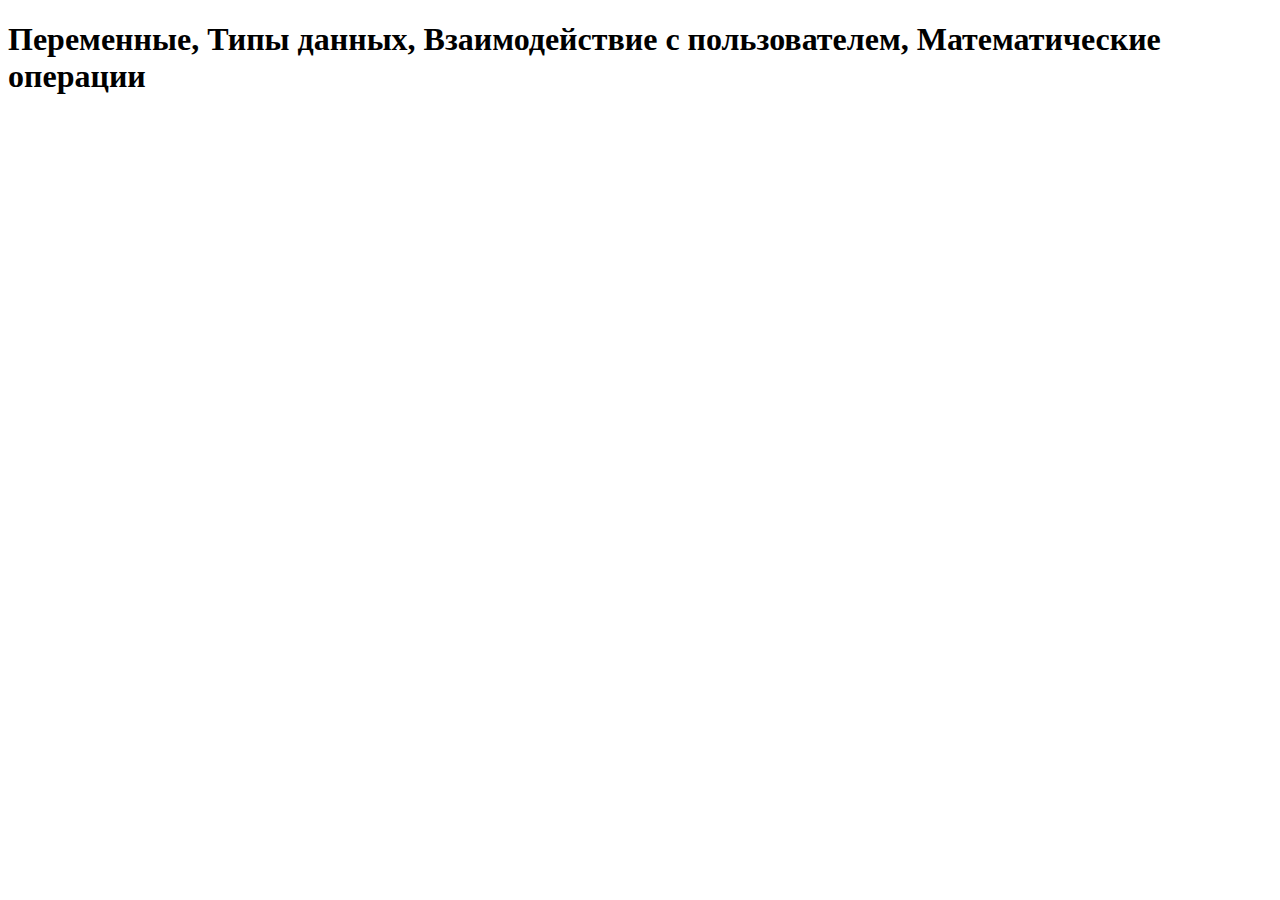
<file: lesson-1/code/index.html>
<!DOCTYPE html>
<html lang="en">
  <head>
    <meta charset="UTF-8" />
    <meta http-equiv="X-UA-Compatible" content="IE=edge" />
    <meta name="viewport" content="width=device-width, initial-scale=1.0" />
    <title>Урок 1</title>
  </head>
  <body>
    <h1>
      Переменные, Типы данных, Взаимодействие с пользователем, Математические операции
    </h1>
    <script src="main.js"></script> <!-- Подключение нашего скрипта к странице -->
  </body>
</html>
</file>
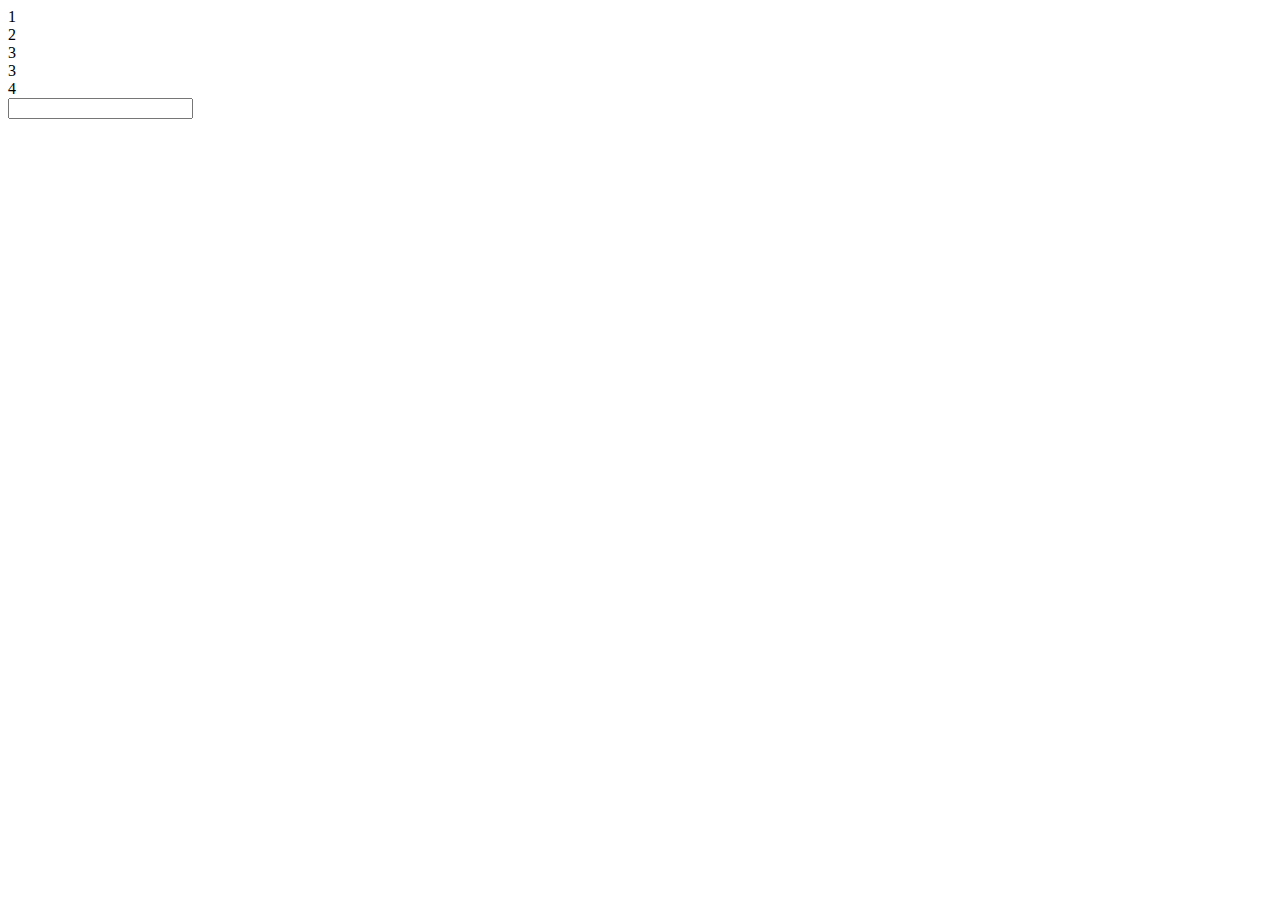
<file: lesson-11/code/index.html>
<!DOCTYPE html>
<html lang="en">
<head>
    <meta charset="UTF-8">
    <meta http-equiv="X-UA-Compatible" content="IE=edge">
    <meta name="viewport" content="width=device-width, initial-scale=1.0">
    <title>Document</title>
</head>
<body>
    <div id="time"></div>
    <div class="container active">
        <div class="container active">
            <div class="container">
                <div class="section-1">1</div>
                <div class="section-2">2</div>
                <div>3</div>
                <div>3</div>
                <div>4</div>
            </div>
        </div>
    </div>
    <input type="text" id="input">

    <script src="main.js"></script>
</body>
</html>
</file>
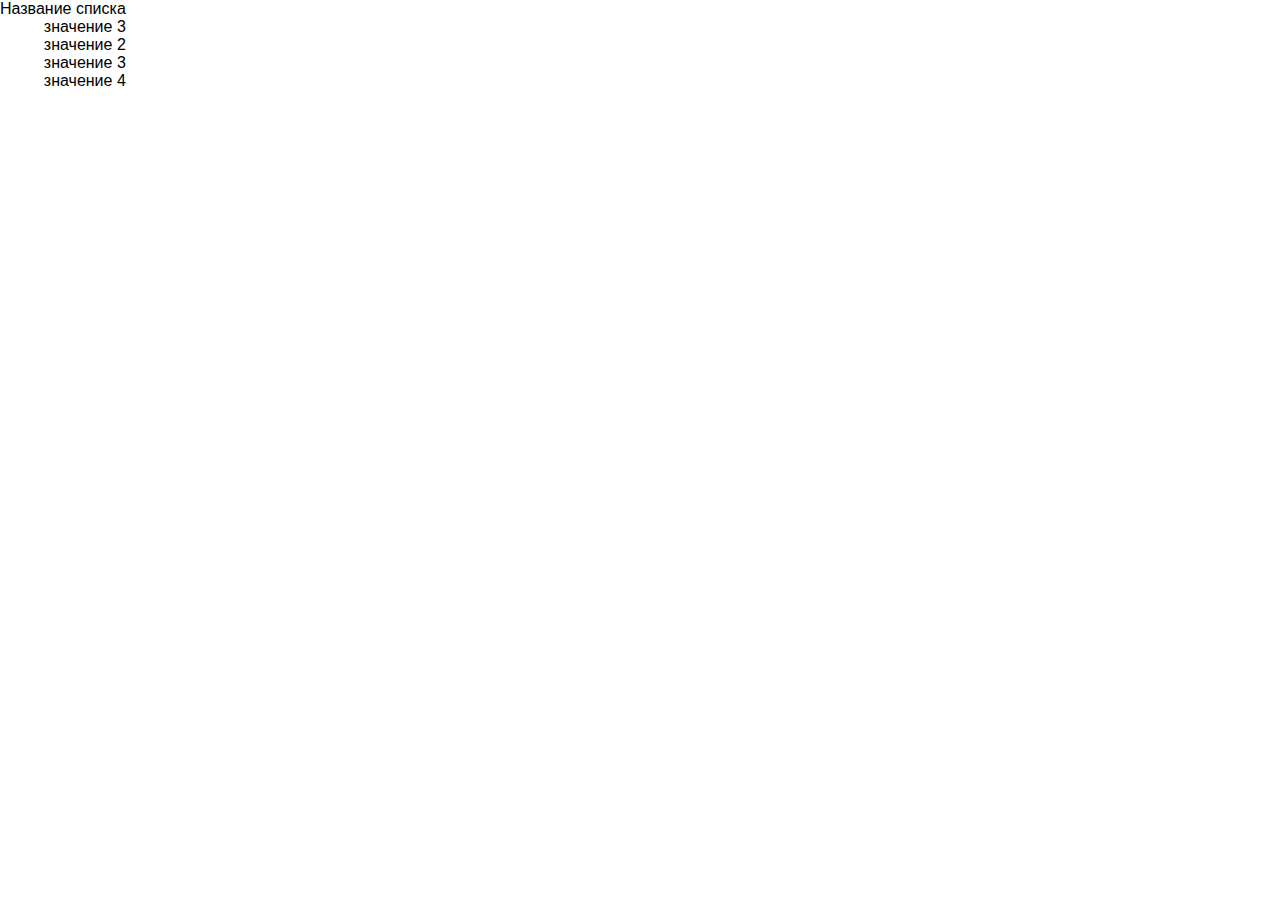
<file: lesson-12/homework/index.html>
<!DOCTYPE html>
<html lang="en">
<head>
    <meta charset="UTF-8">
    <meta http-equiv="X-UA-Compatible" content="IE=edge">
    <meta name="viewport" content="width=device-width, initial-scale=1.0">
    <title>Document</title>
    <style>
        * {
            padding: 0;
            margin: 0;
            box-sizing: border-box;
            font-family: Arial, Helvetica, sans-serif;
        }
        .dropdown {
            position: relative;
            display: inline-block;
        }
        .dropdown ul {
            position: absolute;
            top: 100%;
            right: 0;
            display: none;
            list-style: none;
            cursor: pointer;
        }
        .dropdown.active ul {
            display: block;
        }
        .dropdown ul li:hover{
            cursor: pointer;
            background-color: #ccc;
        }
    </style>
</head>
<body>
    <div class="dropdown active">
        Название списка
        <ul>
            <li>значение 3</li>
            <li>значение 2</li>
            <li>значение 3</li>
            <li>значение 4</li>
        </ul>
        <input type="hidden">
    </div>
</body>
</html>
</file>
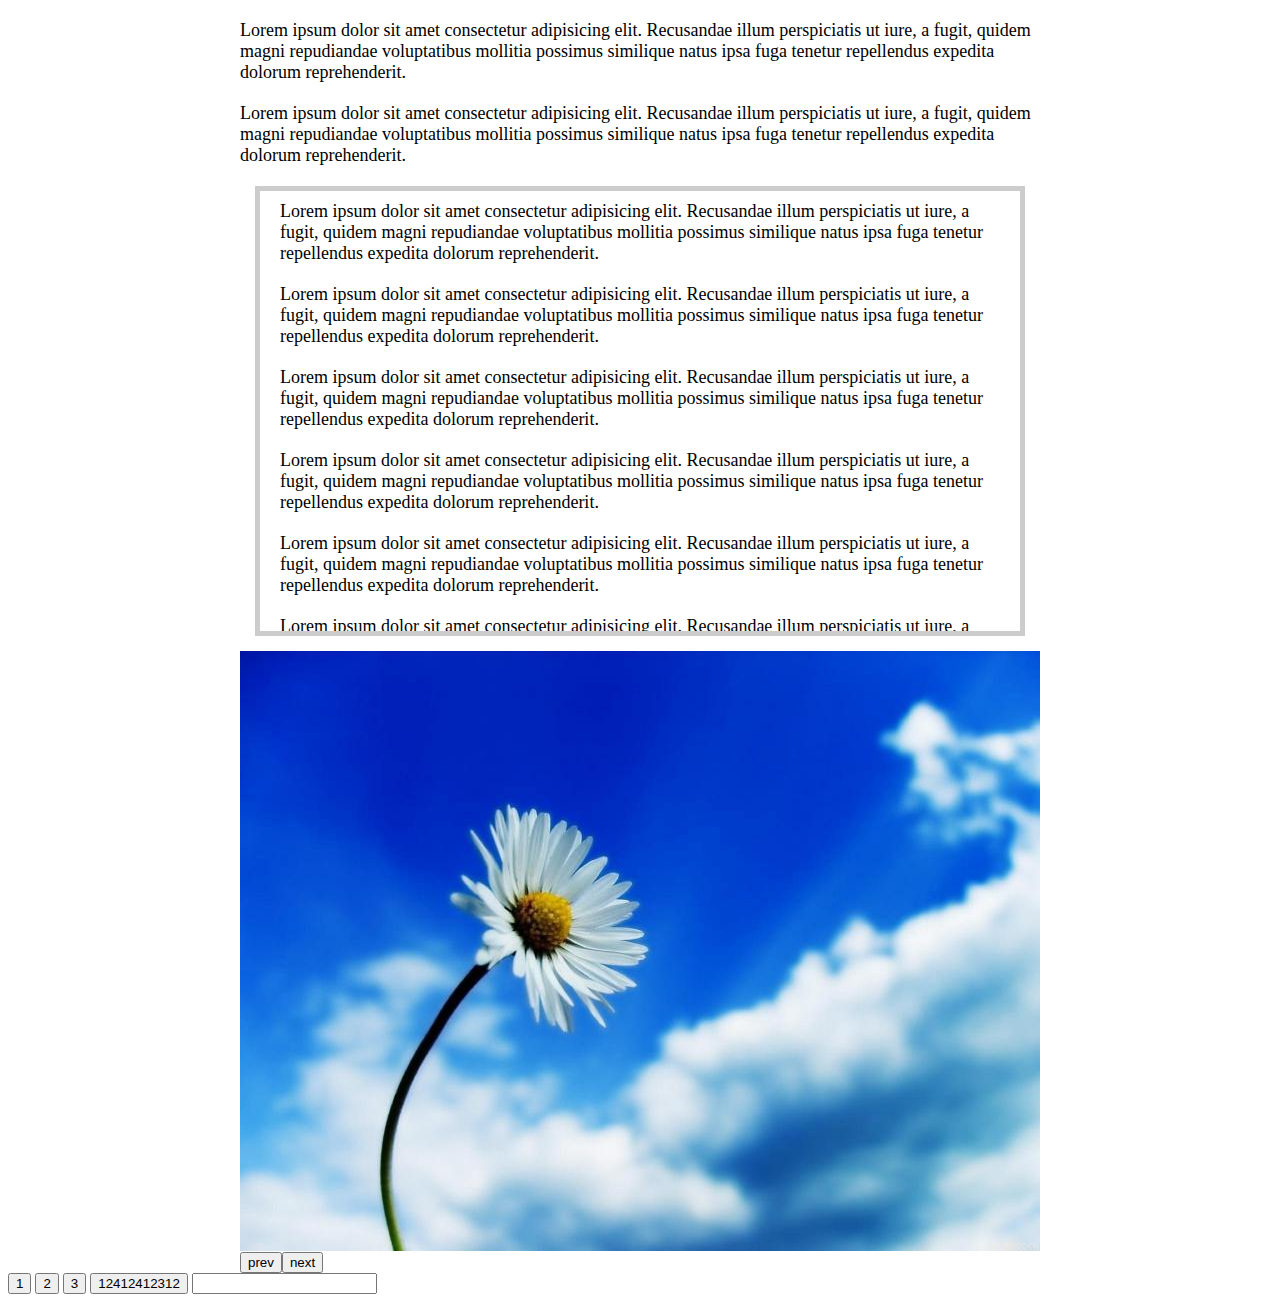
<file: lesson-19/code/index.html>
<!DOCTYPE html>
<html lang="en">
<head>
  <meta charset="UTF-8">
  <meta http-equiv="X-UA-Compatible" content="IE=edge">
  <meta name="viewport" content="width=device-width, initial-scale=1.0">
  <title>Document</title>
  <link rel="stylesheet" href="style.css">
</head>
<body>
  <div class="wrapper">
    <header>
      <p>
        Lorem ipsum dolor sit amet consectetur adipisicing elit. Recusandae illum perspiciatis ut iure,
        a fugit, quidem magni repudiandae voluptatibus mollitia possimus similique natus ipsa fuga tenetur
        repellendus expedita dolorum reprehenderit.
      </p>
      <p>
        Lorem ipsum dolor sit amet consectetur adipisicing elit. Recusandae illum perspiciatis ut iure,
        a fugit, quidem magni repudiandae voluptatibus mollitia possimus similique natus ipsa fuga tenetur
        repellendus expedita dolorum reprehenderit.
      </p>
    </header>
    <div class="scroll">
      <h1>Heading</h1>
      <p>
        Lorem ipsum dolor sit amet consectetur adipisicing elit. Recusandae illum perspiciatis ut iure,
        a fugit, quidem magni repudiandae voluptatibus mollitia possimus similique natus ipsa fuga tenetur
        repellendus expedita dolorum reprehenderit.
      </p>
      <p>
        Lorem ipsum dolor sit amet consectetur adipisicing elit. Recusandae illum perspiciatis ut iure,
        a fugit, quidem magni repudiandae voluptatibus mollitia possimus similique natus ipsa fuga tenetur
        repellendus expedita dolorum reprehenderit.
      </p>
      <p>
        Lorem ipsum dolor sit amet consectetur adipisicing elit. Recusandae illum perspiciatis ut iure,
        a fugit, quidem magni repudiandae voluptatibus mollitia possimus similique natus ipsa fuga tenetur
        repellendus expedita dolorum reprehenderit.
      </p>
      <p>
        Lorem ipsum dolor sit amet consectetur adipisicing elit. Recusandae illum perspiciatis ut iure,
        a fugit, quidem magni repudiandae voluptatibus mollitia possimus similique natus ipsa fuga tenetur
        repellendus expedita dolorum reprehenderit.
      </p>
      <p>
        Lorem ipsum dolor sit amet consectetur adipisicing elit. Recusandae illum perspiciatis ut iure,
        a fugit, quidem magni repudiandae voluptatibus mollitia possimus similique natus ipsa fuga tenetur
        repellendus expedita dolorum reprehenderit.
      </p>
      <p>
        Lorem ipsum dolor sit amet consectetur adipisicing elit. Recusandae illum perspiciatis ut iure,
        a fugit, quidem magni repudiandae voluptatibus mollitia possimus similique natus ipsa fuga tenetur
        repellendus expedita dolorum reprehenderit.
      </p>
      <p>
        Lorem ipsum dolor sit amet consectetur adipisicing elit. Recusandae illum perspiciatis ut iure,
        a fugit, quidem magni repudiandae voluptatibus mollitia possimus similique natus ipsa fuga tenetur
        repellendus expedita dolorum reprehenderit.
      </p>
      <p>
        Lorem ipsum dolor sit amet consectetur adipisicing elit. Recusandae illum perspiciatis ut iure,
        a fugit, quidem magni repudiandae voluptatibus mollitia possimus similique natus ipsa fuga tenetur
        repellendus expedita dolorum reprehenderit.
      </p>
      <p>
        Lorem ipsum dolor sit amet consectetur adipisicing elit. Recusandae illum perspiciatis ut iure,
        a fugit, quidem magni repudiandae voluptatibus mollitia possimus similique natus ipsa fuga tenetur
        repellendus expedita dolorum reprehenderit.
      </p>
      <p>
        Lorem ipsum dolor sit amet consectetur adipisicing elit. Recusandae illum perspiciatis ut iure,
        a fugit, quidem magni repudiandae voluptatibus mollitia possimus similique natus ipsa fuga tenetur
        repellendus expedita dolorum reprehenderit.
      </p>
      <p>
        Lorem ipsum dolor sit amet consectetur adipisicing elit. Recusandae illum perspiciatis ut iure,
        a fugit, quidem magni repudiandae voluptatibus mollitia possimus similique natus ipsa fuga tenetur
        repellendus expedita dolorum reprehenderit.
      </p>
      <p>
        Lorem ipsum dolor sit amet consectetur adipisicing elit. Recusandae illum perspiciatis ut iure,
        a fugit, quidem magni repudiandae voluptatibus mollitia possimus similique natus ipsa fuga tenetur
        repellendus expedita dolorum reprehenderit.
      </p>
      <p>
        Lorem ipsum dolor sit amet consectetur adipisicing elit. Recusandae illum perspiciatis ut iure,
        a fugit, quidem magni repudiandae voluptatibus mollitia possimus similique natus ipsa fuga tenetur
        repellendus expedita dolorum reprehenderit.
      </p>
      <p>
        Lorem ipsum dolor sit amet consectetur adipisicing elit. Recusandae illum perspiciatis ut iure,
        a fugit, quidem magni repudiandae voluptatibus mollitia possimus similique natus ipsa fuga tenetur
        repellendus expedita dolorum reprehenderit.
      </p>
      <p>
        Lorem ipsum dolor sit amet consectetur adipisicing elit. Recusandae illum perspiciatis ut iure,
        a fugit, quidem magni repudiandae voluptatibus mollitia possimus similique natus ipsa fuga tenetur
        repellendus expedita dolorum reprehenderit.
      </p>
      <p>
        Lorem ipsum dolor sit amet consectetur adipisicing elit. Recusandae illum perspiciatis ut iure,
        a fugit, quidem magni repudiandae voluptatibus mollitia possimus similique natus ipsa fuga tenetur
        repellendus expedita dolorum reprehenderit.
      </p>
      <p>
        Lorem ipsum dolor sit amet consectetur adipisicing elit. Recusandae illum perspiciatis ut iure,
        a fugit, quidem magni repudiandae voluptatibus mollitia possimus similique natus ipsa fuga tenetur
        repellendus expedita dolorum reprehenderit.
      </p>
      <p>
        Lorem ipsum dolor sit amet consectetur adipisicing elit. Recusandae illum perspiciatis ut iure,
        a fugit, quidem magni repudiandae voluptatibus mollitia possimus similique natus ipsa fuga tenetur
        repellendus expedita dolorum reprehenderit.
      </p>
      <p>
        Lorem ipsum dolor sit amet consectetur adipisicing elit. Recusandae illum perspiciatis ut iure,
        a fugit, quidem magni repudiandae voluptatibus mollitia possimus similique natus ipsa fuga tenetur
        repellendus expedita dolorum reprehenderit.
      </p>
      <p>
        Lorem ipsum dolor sit amet consectetur adipisicing elit. Recusandae illum perspiciatis ut iure,
        a fugit, quidem magni repudiandae voluptatibus mollitia possimus similique natus ipsa fuga tenetur
        repellendus expedita dolorum reprehenderit.
      </p>
      <p>
        Lorem ipsum dolor sit amet consectetur adipisicing elit. Recusandae illum perspiciatis ut iure,
        a fugit, quidem magni repudiandae voluptatibus mollitia possimus similique natus ipsa fuga tenetur
        repellendus expedita dolorum reprehenderit.
      </p>
      <p>
        Lorem ipsum dolor sit amet consectetur adipisicing elit. Recusandae illum perspiciatis ut iure,
        a fugit, quidem magni repudiandae voluptatibus mollitia possimus similique natus ipsa fuga tenetur
        repellendus expedita dolorum reprehenderit.
      </p>
      <p>
        Lorem ipsum dolor sit amet consectetur adipisicing elit. Recusandae illum perspiciatis ut iure,
        a fugit, quidem magni repudiandae voluptatibus mollitia possimus similique natus ipsa fuga tenetur
        repellendus expedita dolorum reprehenderit.
      </p>
      <p>
        Lorem ipsum dolor sit amet consectetur adipisicing elit. Recusandae illum perspiciatis ut iure,
        a fugit, quidem magni repudiandae voluptatibus mollitia possimus similique natus ipsa fuga tenetur
        repellendus expedita dolorum reprehenderit.
      </p>
    </div>
    <div class="slider">
      <div class="container">
        <img src="img/1.jpg">
        <img src="img/2.png">
        <img src="img/3.jpg">
        <img src="img/4.jpg">
      </div>
    </div>
    <button class="prev">prev</button><button class="next">next</button>
  </div>
  <button class="toggler">1</button>
  <button class="toggler">2</button>
  <button class="toggler">3</button>
  <button class="toggler">12412412312</button>

  <input type="text">
  <script src="main.js"></script>
</body>
</html>
</file>
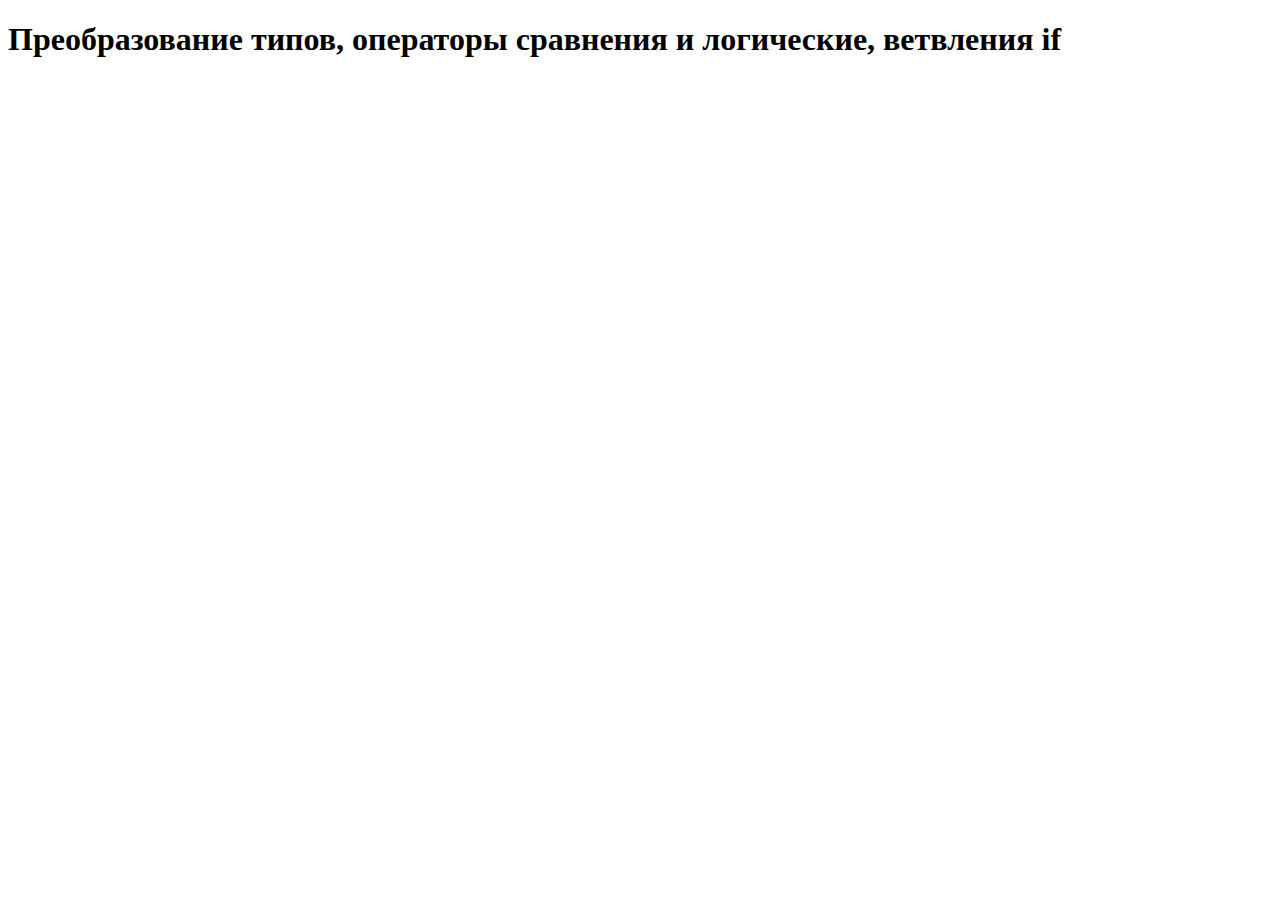
<file: lesson-2/code/index.html>
<!DOCTYPE html>
<html lang="en">
<head>
    <meta charset="UTF-8">
    <meta http-equiv="X-UA-Compatible" content="IE=edge">
    <meta name="viewport" content="width=device-width, initial-scale=1.0">
    <title>Document</title>
</head>
<body>
    <h1>
        Преобразование типов, операторы сравнения и логические, ветвления if
    </h1>
    <script src="main.js"></script>
</body>
</html>
</file>
<file: lesson-19/code/style.css>
p {
  margin: 20px 0;
}
.wrapper {
  width: 800px;
  margin: 0 auto;
  font-size: 18px;
}

.scroll {
  height: 400px;
  overflow: auto;
  padding: 20px;
  margin: 15px;
  border: 5px solid #ccc;
}

.slider {
  width: 800px;
  overflow: hidden;
}

.slider .container {
  width: max-content;
}

.slider img {
  width: 800px;
  height: 600px;
  float: left;
}

.toggler.active {
  background-color: blue;
}
</file>
